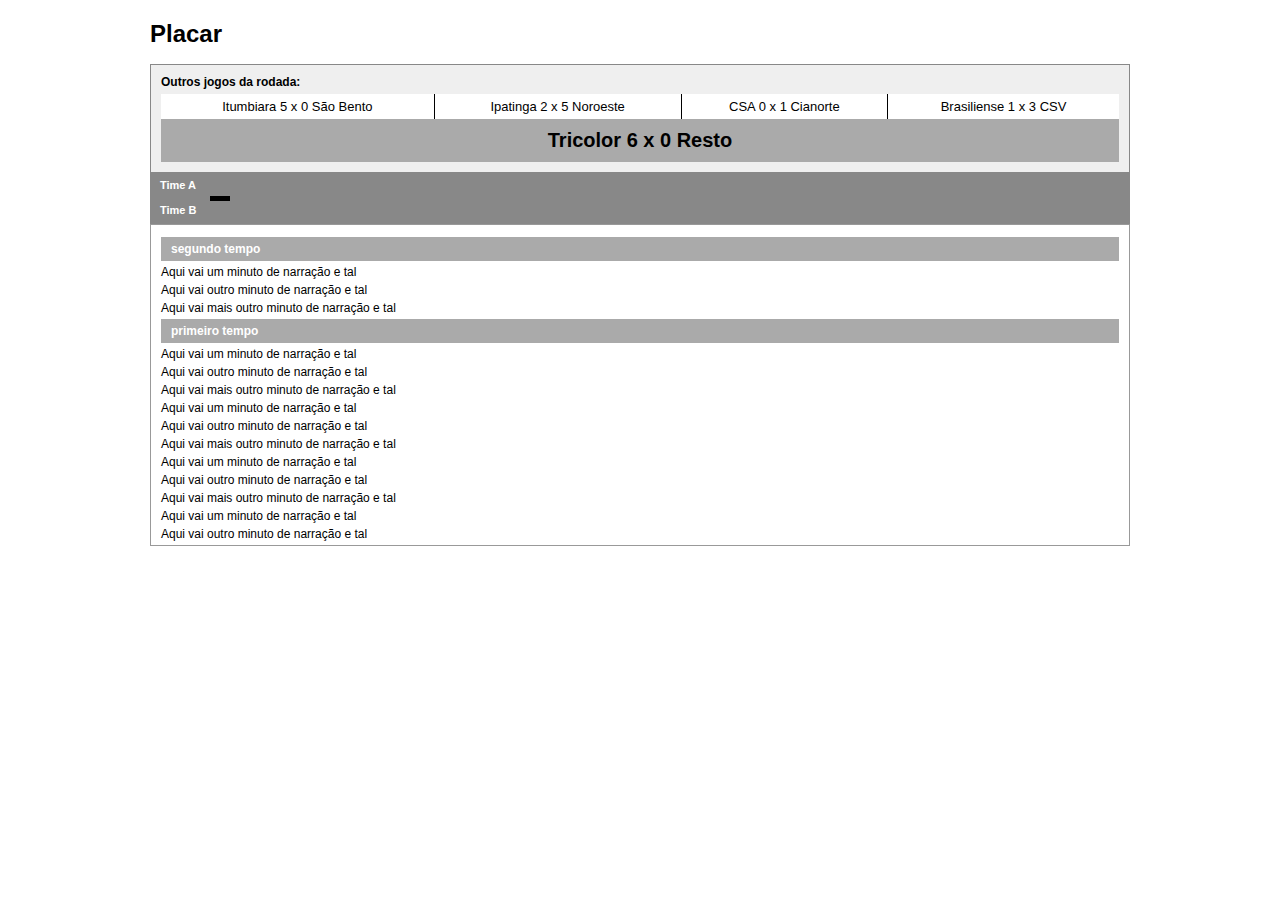
<file: prototype/game.html>
<html dir="ltr" xml:lang="pt-br" lang="pt-br" xmlns="http://www.w3.org/1999/xhtml">

<head>
<title>Minuto a minuto</title>
<meta http-equiv="Content-Type" content="text/html;charset=UTF-8" />
<link href="css/style.css" media="screen" rel="stylesheet" type="text/css" />
</head>

<body>

<h1>Placar</h1>

<div id="placares">
	<p><strong>Outros jogos da rodada:</strong></p>
	<table>
		<tr>
			<td>Itumbiara 5 x 0 S&atilde;o Bento</td>
			<td>Ipatinga 2 x 5 Noroeste</td>
			<td>CSA 0 x 1 Cianorte</td>
			<td>Brasiliense 1 x 3 CSV</td>
		</tr>
	</table>
	<div id="placar-principal">Tricolor 6 x 0 Resto</div>
</div>

<div id="barra-minuto">
	<div id="timeLine">
		<em>Time A</em>
	</div>
	<div id="barraMin">&nbsp;</div>
	<div id="timeLine">
		<em>Time B</em>
	</div>
</div>

<div id="narracao">
	<ul>
		<li><p>segundo tempo</p></li>
		<li>Aqui vai um minuto de narra&ccedil;&atilde;o e tal</li>
		<li>Aqui vai outro minuto de narra&ccedil;&atilde;o e tal</li>
		<li>Aqui vai mais outro minuto de narra&ccedil;&atilde;o e tal</li>
		<li><p>primeiro tempo</p></li>
		<li>Aqui vai um minuto de narra&ccedil;&atilde;o e tal</li>
		<li>Aqui vai outro minuto de narra&ccedil;&atilde;o e tal</li>
		<li>Aqui vai mais outro minuto de narra&ccedil;&atilde;o e tal</li>
		<li>Aqui vai um minuto de narra&ccedil;&atilde;o e tal</li>
		<li>Aqui vai outro minuto de narra&ccedil;&atilde;o e tal</li>
		<li>Aqui vai mais outro minuto de narra&ccedil;&atilde;o e tal</li>
		<li>Aqui vai um minuto de narra&ccedil;&atilde;o e tal</li>
		<li>Aqui vai outro minuto de narra&ccedil;&atilde;o e tal</li>
		<li>Aqui vai mais outro minuto de narra&ccedil;&atilde;o e tal</li>
		<li>Aqui vai um minuto de narra&ccedil;&atilde;o e tal</li>
		<li>Aqui vai outro minuto de narra&ccedil;&atilde;o e tal</li>
		<li>Aqui vai mais outro minuto de narra&ccedil;&atilde;o e tal</li>
		<li>Aqui vai um minuto de narra&ccedil;&atilde;o e tal</li>
		<li>Aqui vai outro minuto de narra&ccedil;&atilde;o e tal</li>
		<li>Aqui vai mais outro minuto de narra&ccedil;&atilde;o e tal</li>
		<li>Aqui vai um minuto de narra&ccedil;&atilde;o e tal</li>
		<li>Aqui vai outro minuto de narra&ccedil;&atilde;o e tal</li>
		<li>Aqui vai mais outro minuto de narra&ccedil;&atilde;o e tal</li>
		<li>Aqui vai um minuto de narra&ccedil;&atilde;o e tal</li>
		<li>Aqui vai outro minuto de narra&ccedil;&atilde;o e tal</li>
		<li>Aqui vai mais outro minuto de narra&ccedil;&atilde;o e tal</li>
		<li>Aqui vai um minuto de narra&ccedil;&atilde;o e tal</li>
		<li>Aqui vai outro minuto de narra&ccedil;&atilde;o e tal</li>
		<li>Aqui vai mais outro minuto de narra&ccedil;&atilde;o e tal</li>
		<li>Aqui vai um minuto de narra&ccedil;&atilde;o e tal</li>
		<li>Aqui vai outro minuto de narra&ccedil;&atilde;o e tal</li>
		<li>Aqui vai mais outro minuto de narra&ccedil;&atilde;o e tal</li>
	</ul>
</div>

</body>
</html>
</file>
<file: prototype/css/style.css>
/* general */
ul { margin:0;padding:0;list-style-type:none; }
p { margin:0; }
body { width:980px;margin:20px auto;font-family:arial;font-size:0.75em; }

/* placares outros jogos simult�neos e/ou encerrados */
#placares { background:#efefef;padding:10px;border:1px solid #888; }
#placares table { padding:0;border-collapse:collapse;width:100%;margin-top:5px; }
#placares table td { text-align:center;background:#fff;padding:5px;border-left:1px solid #000;font-size:13px; }
#placares table td:first-child { border-left:0; }

/* placar resultado jogo corrente */
#placar-principal { clear:both;padding:10px 20px;text-align:center;font:bold 20px arial;background:#aaa; }

/* barra din�mica com os �cones dos eventos */
#barra-minuto { background:#888;padding:3px 10px; }
#barra-minuto #barraMin { background:#000;height:5px;width:20px;margin-left:50px; }
#barra-minuto #timeLine { clear:both;height:20px; }
#barra-minuto #timeLine em { font:bold 11px arial;color:#fff;padding:3px 0;display:block;float:left; }

/* narracao dos eventos */
#narracao { height:300px;overflow:auto;border:1px solid #999;padding:10px }
#narracao p { background:#aaa;padding:5px 10px;color:#fff;font-weight:bold; }
#narracao li { padding:2px 0; }
</file>
